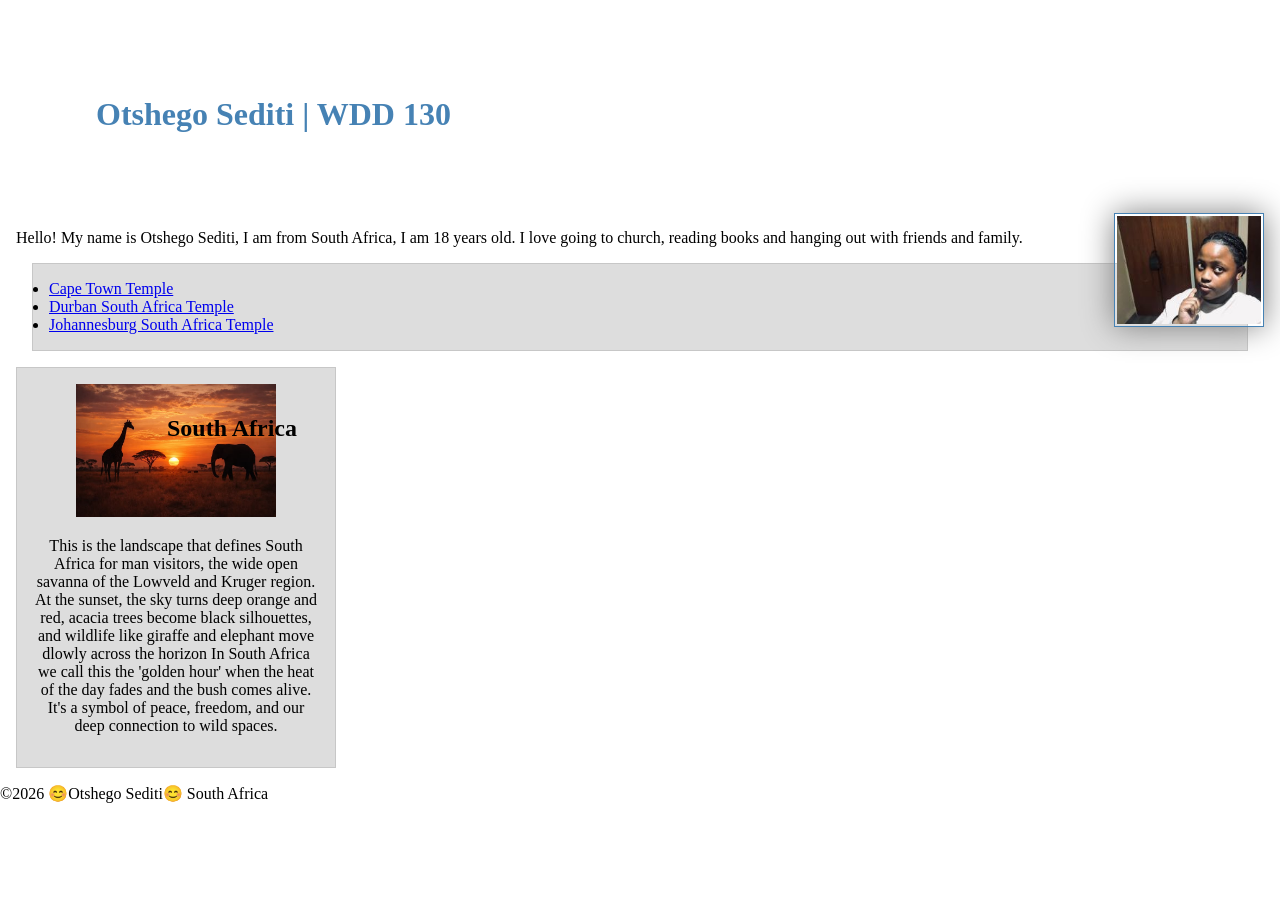
<file: index.html>
<!-- 17 July 2026 -->
<!DOCTYPE html>
<html lang="en">
<link rel="stylesheet" href="styles/styles.css">

</html>

<head>
    <meta charset="UTF-8">
    <meta name="viewport" content="width=device-width, initial-scale=1.0">
    <meta name="description"
      content="My name is Otshego Sediti and I am from a beautiful country called South Africa, and this homepage shows the South African landscape .">
    <meta name="author" content="Otshego Sediti">
    <title>Otshego Sediti | WDD 130 | Personal Homepage</title>
</head>

<body>
    <main>
        <h1>Otshego Sediti | WDD 130</h1>
        <img src="images/profile.jpg" alt="Hello my name is Otshego Sediti" width="200">
        <p>Hello! My name is Otshego Sediti, I am from South Africa, I am 18 years old. I love going
            to church, reading books and hanging out with friends and family.</p>
        <ul class="box">
            <li><a href="https://www.churchofjesuschrist.org/temples/details/cape-town-south-africa-temple?lang=eng"
                  target="_blank">Cape Town Temple</a></li>
            <li><a href="https://www.churchofjesuschrist.org/temples/details/durban-south-africa-temple?lang=eng"
                  target="_blank">Durban South Africa Temple</a></li>
            <li><a href="https://www.churchofjesuschrist.org/temples/details/johannesburg-south-africa-temple?lang=eng"
                  target="_blank">Johannesburg South Africa Temple</a></li>
        </ul>
    </main>
    <aside class="box">
        <h2>South Africa</h2>
        <img src="images/profiles.jpg" alt="south-african-landscape">
        <p> This is the landscape that defines South Africa for man visitors, the wide open savanna
            of the Lowveld and Kruger region. At the sunset, the sky turns deep orange and red,
            acacia trees become black silhouettes, and wildlife like giraffe and elephant move
            dlowly across the horizon In South Africa we call this the 'golden hour' when the heat
            of the day fades and the bush comes alive. It's a symbol of peace, freedom, and our deep
            connection to wild spaces.</p>
    </aside>
    <footer>
        <p>©2026 😊Otshego Sediti😊 South Africa</p>
    </footer>
</body>

</html>
</file>
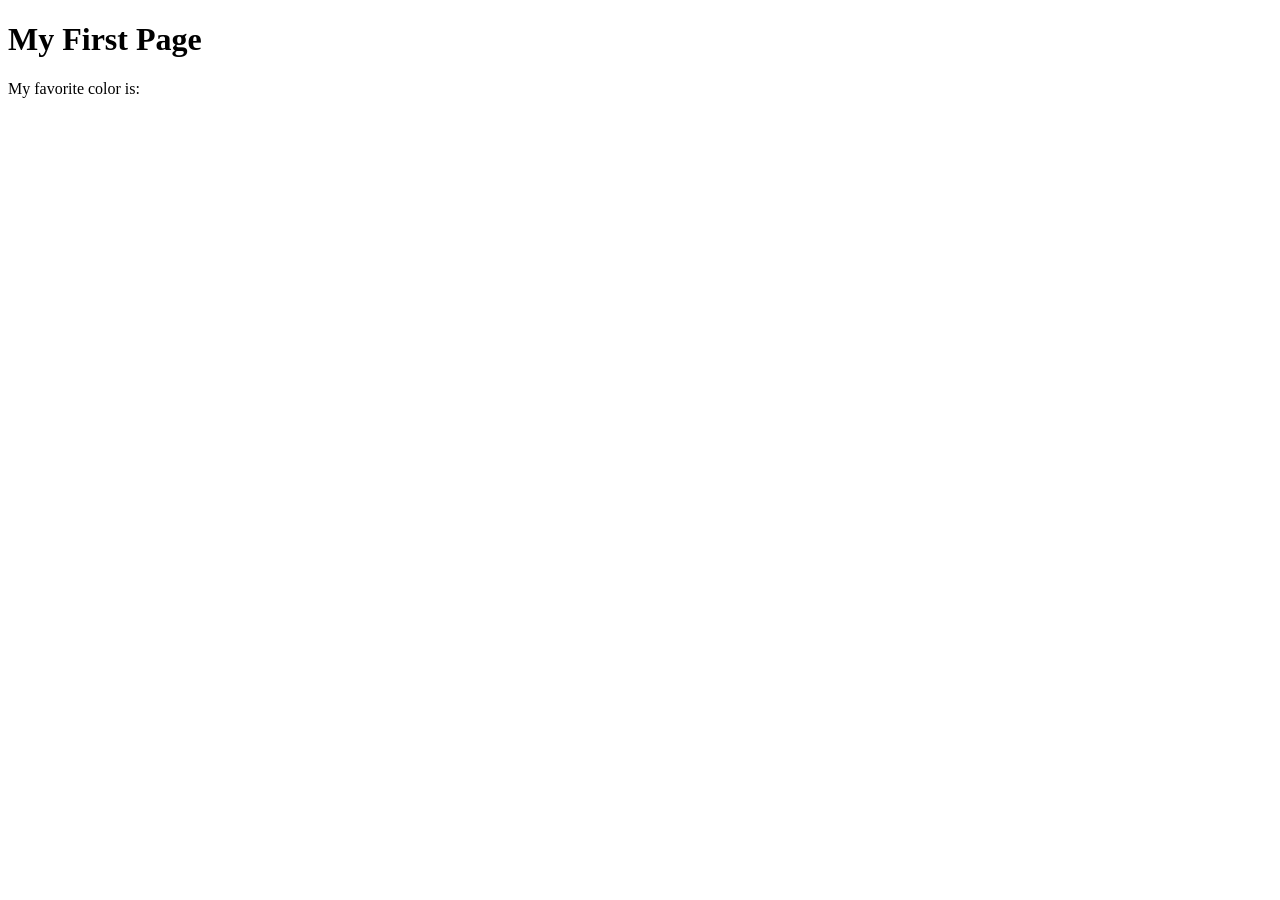
<file: week01/first-page.html>
<!DOCTYPE html>
<html lang="en">
<head>
    <meta charset="UTF-8">
    <meta name="viewport" content="width=device-width, initial-scale=1.0">
    <title>My First Page</title>
</head>
<body>
    <h1>My First Page</h1>
    <p>My favorite color is: </p>
</body>
</html>
</file>
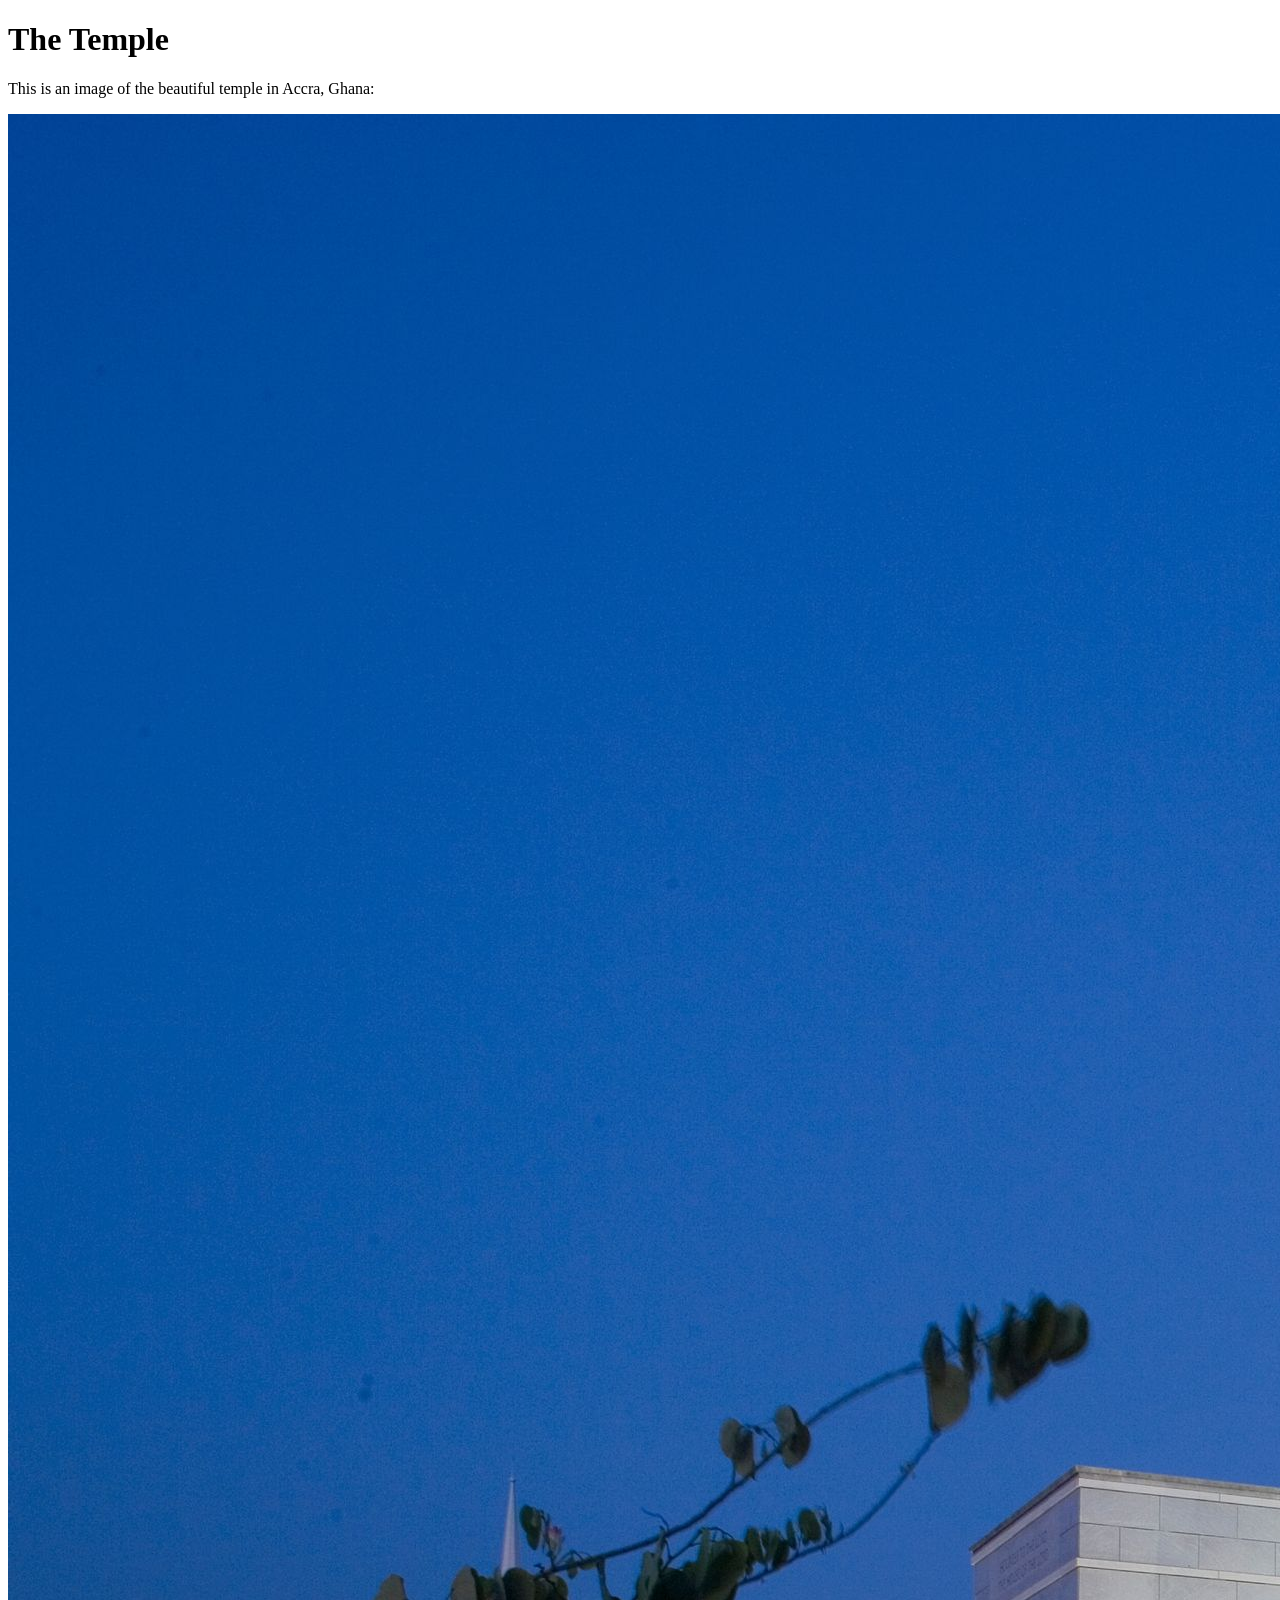
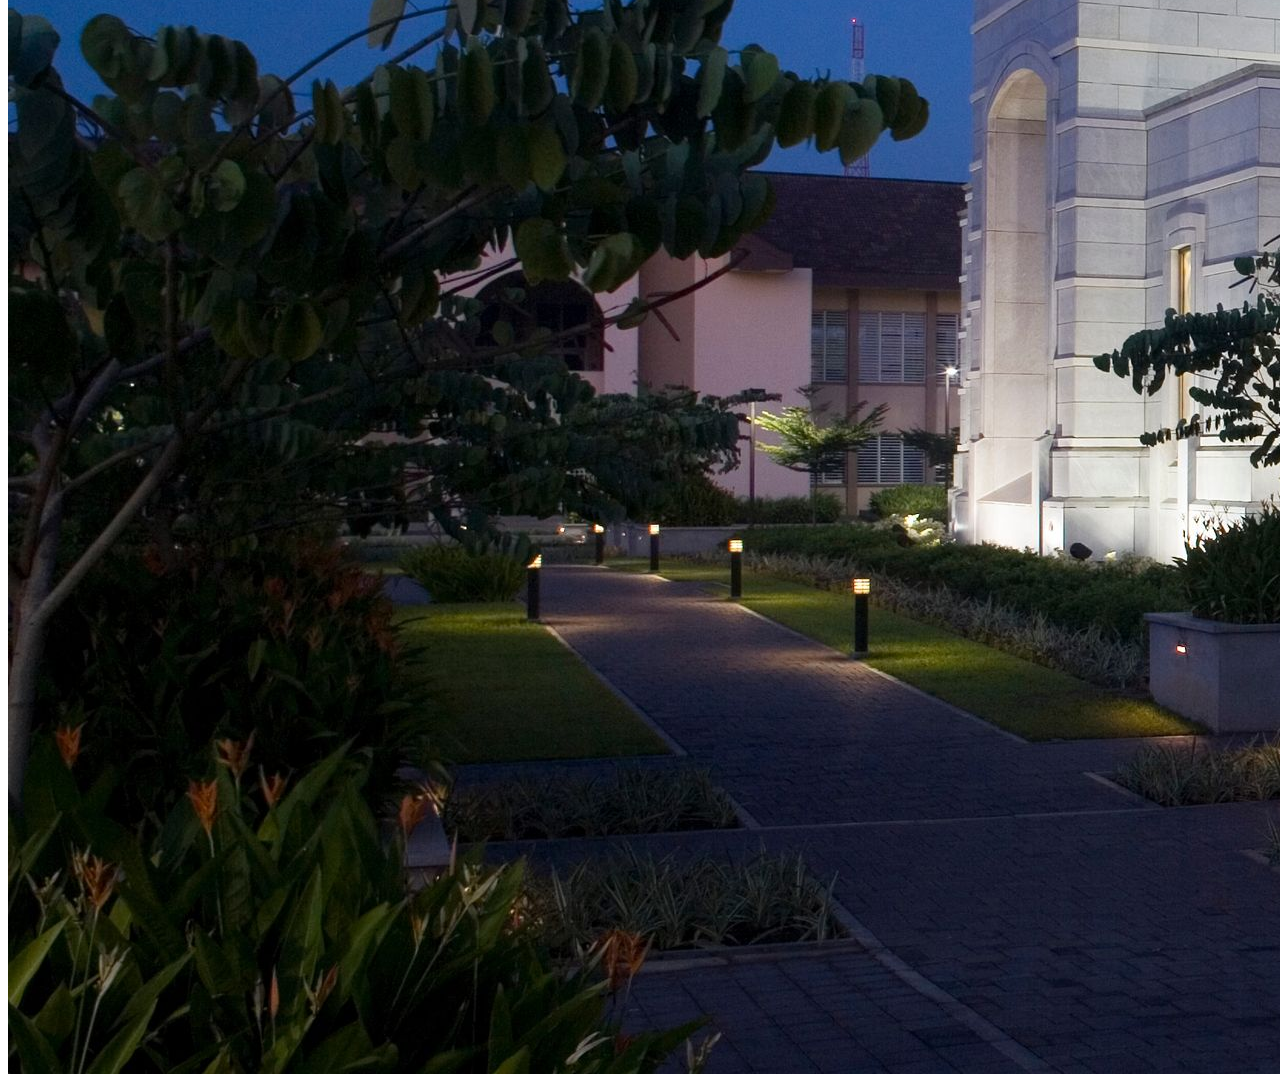
<file: week01/images.html>
<!DOCTYPE html>
<html lang="en">
<head>
    <meta charset="UTF-8">
    <meta name="viewport" content="width=device-width, initial-scale=1.0">
    <title>Temple Image</title>
</head>
<body>
    <h1>The Temple</h1>
    <p>This is an image of the beautiful temple in Accra, Ghana:</p>
    <img src="images/temple-large.jpeg" alt="The Accra Ghana Temple">
    
</body>
</html>
</file>
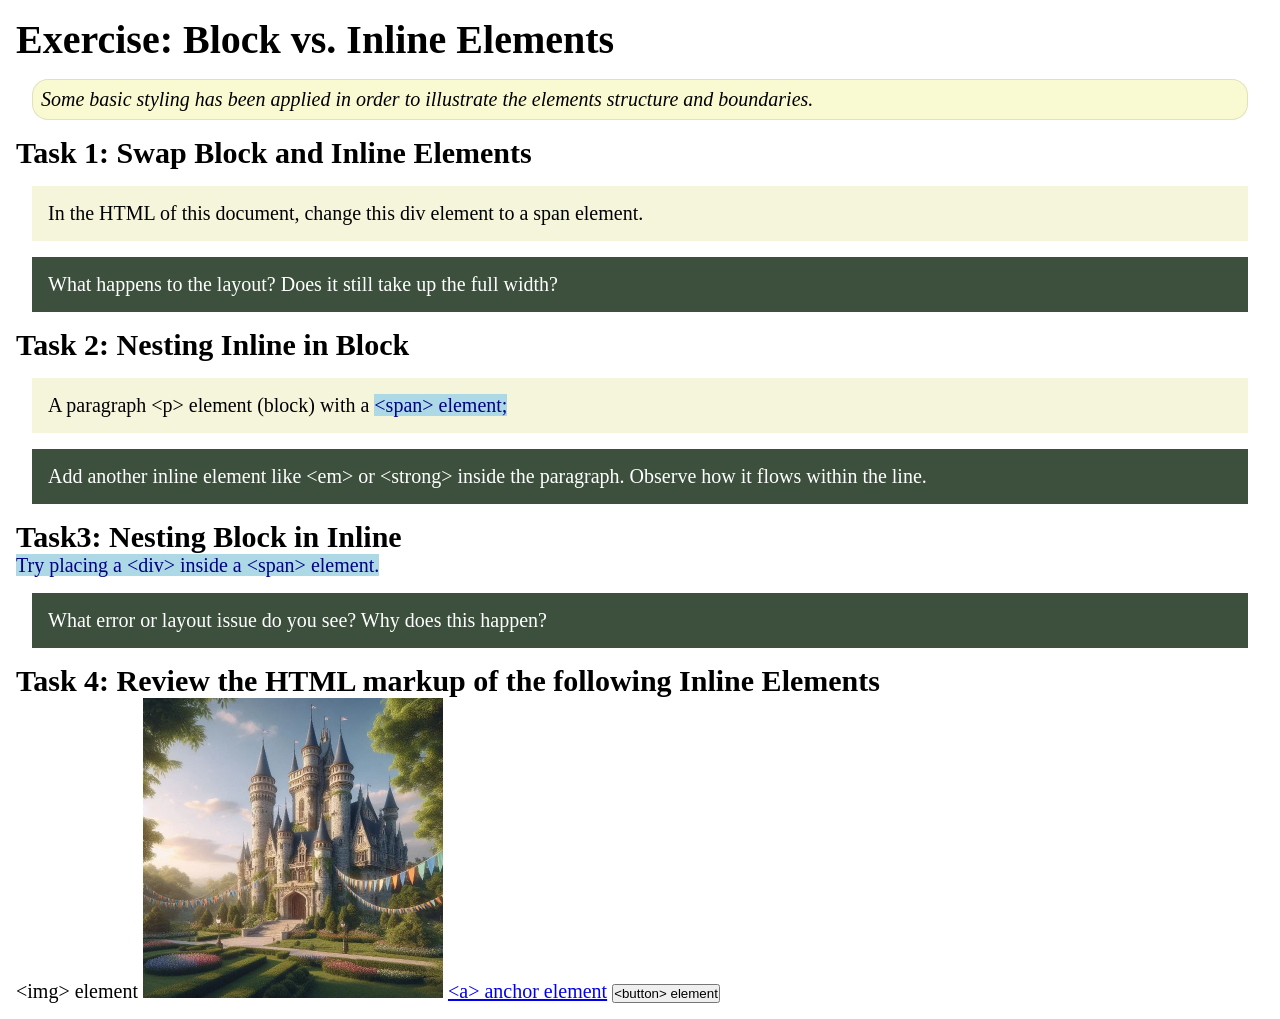
<file: week02/block-vs-inline.html>
<!DOCTYPE html>
<html lang="en">

<head>
    <meta charset="UTF-8">
    <meta name="viewport" content="width=device-width, initial-scale=1.0">
    <title>Exercise: Block vs. Inline Elements</title>
    <link rel="stylesheet" href="styles/block-vs-inline.css">
</head>

<body>
    <main>
        <h1>Exercise: Block vs. Inline Elements</h1>
        <p class="note">Some basic styling has been applied in order to illustrate the elements structure and
            boundaries.</p>

        <h2>Task 1: Swap Block and Inline Elements</h2>
        <div>In the HTML of this document, change this div element to a span element.</div>

        <p class="question">What happens to the layout? Does it still take up the full width?</p>

        <h2>Task 2: Nesting Inline in Block</h2>
        <p>A paragraph &lt;p&gt; element (block) with a <span>&lt;span&gt; element;</span></p>
        <p class="question">Add another inline element like &lt;em&gt; or &lt;strong&gt; inside the paragraph. Observe
            how it flows within the line.</p>

        <h2>Task3: Nesting Block in Inline</h2>
        <span>Try placing a &lt;div&gt; inside a &lt;span&gt; element.</span>
            <p class="question">What error or layout issue do you see? Why does this happen?</p>


            <h2>Task 4: Review the HTML markup of the following Inline Elements</h2>
        &lt;img&gt; element
        <img src="images/castle.webp" alt="placeholder image (images are inline)" width="300" height="300">
        <a href="https://churchofjesuschrist.org">&lt;a&gt; anchor element</a>
        <button type="button">&lt;button&gt; element</button>
    </main>
</body>

</html>
</file>
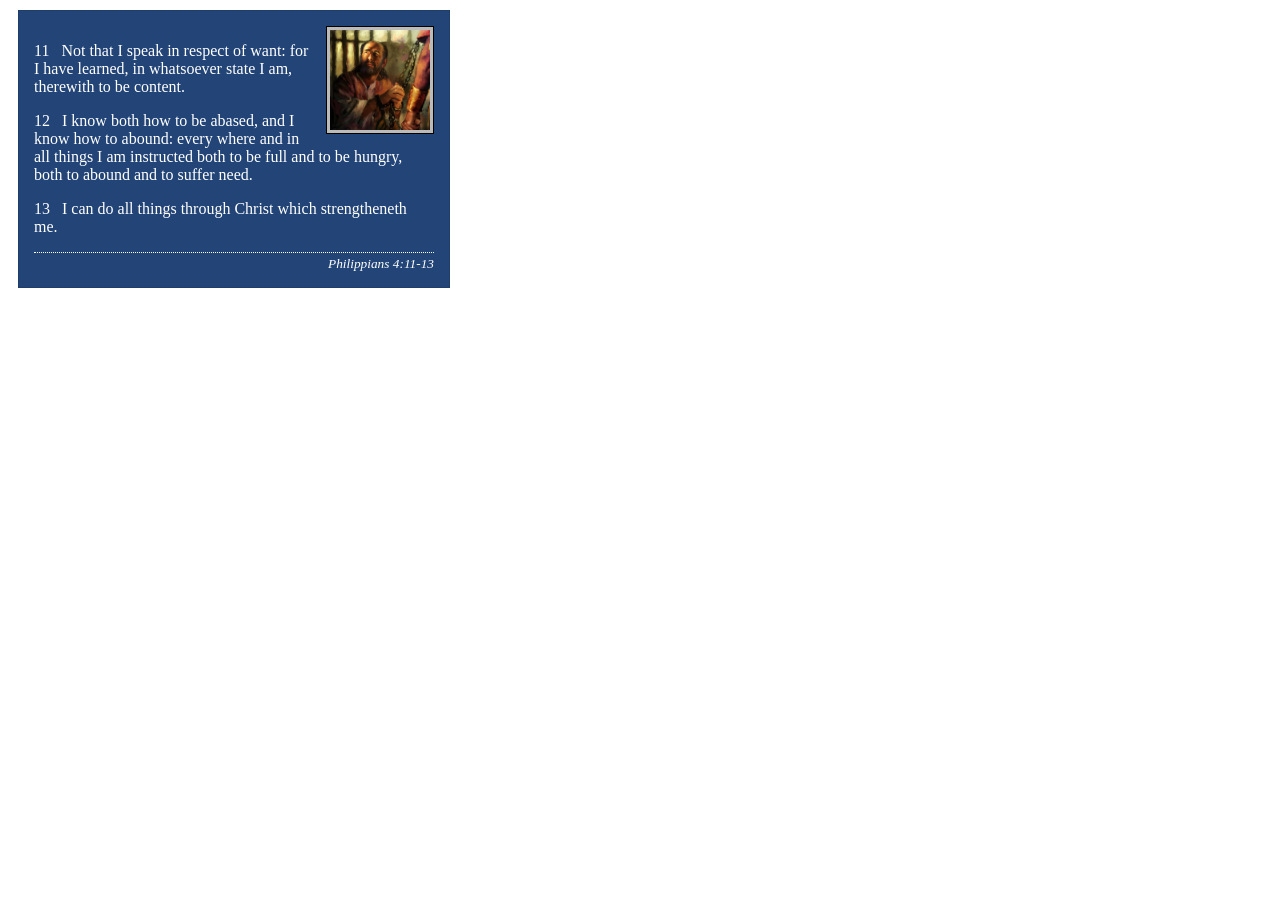
<file: week02/box-model-solution.html>
<!DOCTYPE html>
<html lang="en">
<head>
    <meta charset="UTF-8">
    <meta name="viewport" content="width=device-width, initial-scale=1.0">
    <title>Box Model Activity</title>
    <link rel="stylesheet" href="styles/box-model-solution.css">
</head>
<body>
    <main>
        <div class="callout">
            <img src="images/apostle-paul-imprisoned.webp" alt="Paul the Apostle - Imprisoned in Rome" width="200" height="200">
            <blockquote>
                <p>11 &nbsp; Not that I speak in respect of want: for I have learned, in whatsoever state I am, therewith to be content.</p>
                <p>12 &nbsp; I know both how to be abased, and I know how to abound: every where and in all things I am instructed both to be full and to be hungry, both to abound and to suffer need.</p>
                <p>13 &nbsp; I can do all things through Christ which strengtheneth me.</p>
            </blockquote>
            <cite>Philippians 4:11-13</cite>
        </div>
    </main>
</body>
</html>
</file>
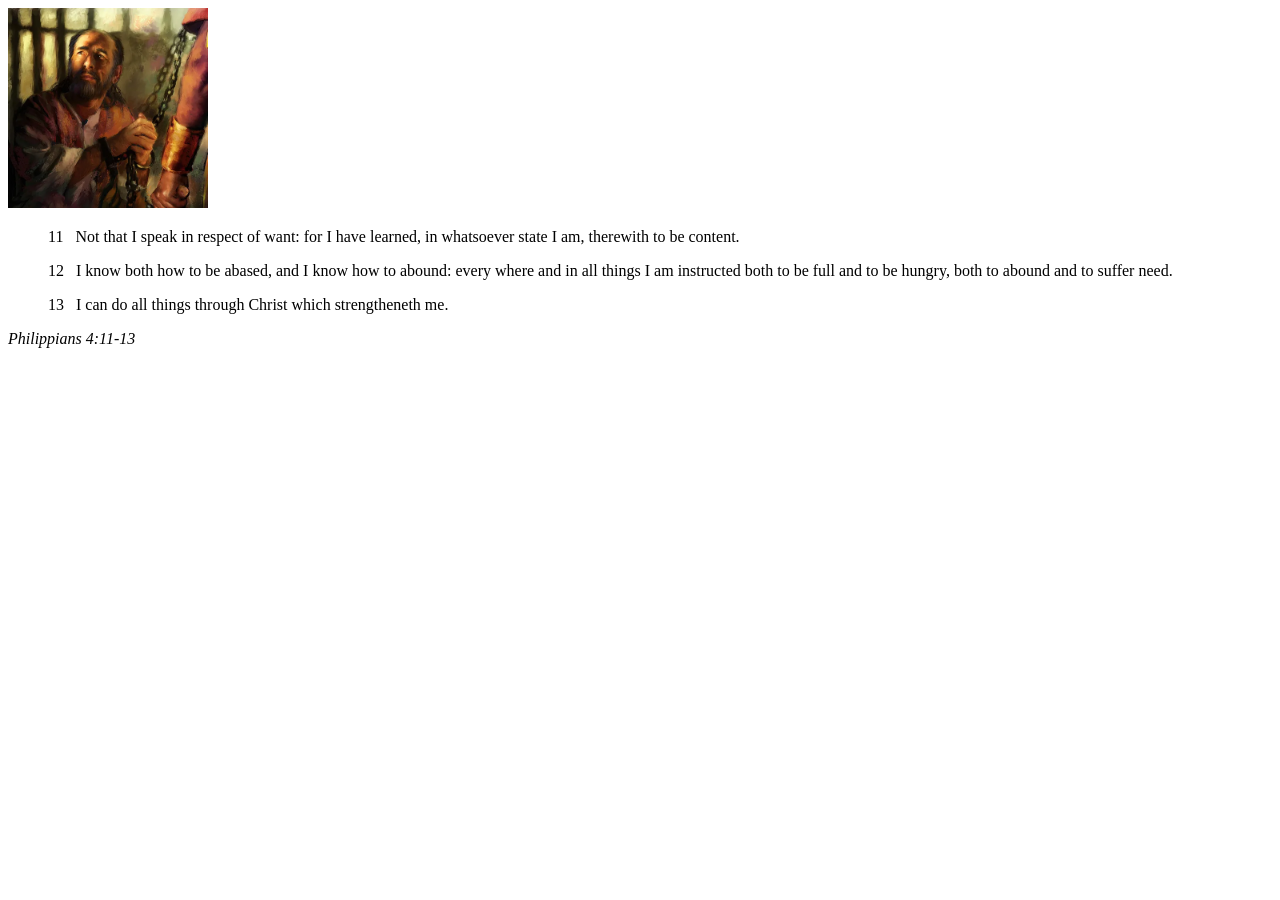
<file: week02/box-model.html>
<!DOCTYPE html>
<html lang="en">
<head>
    <meta charset="UTF-8">
    <meta name="viewport" content="width=device-width, initial-scale=1.0">
    <title>Box Model Activity</title>
</head>
<body>
    <main>
        <div class="callout">
            <img src="images/apostle-paul-imprisoned.webp" alt="Paul the Apostle - Imprisoned in Rome" width="200" height="200">
            <blockquote>
                <p>11 &nbsp; Not that I speak in respect of want: for I have learned, in whatsoever state I am, therewith to be content.</p>
                <p>12 &nbsp; I know both how to be abased, and I know how to abound: every where and in all things I am instructed both to be full and to be hungry, both to abound and to suffer need.</p>
                <p>13 &nbsp; I can do all things through Christ which strengtheneth me.</p>
            </blockquote>
            <cite>Philippians 4:11-13</cite>
        </div>
    </main>
</body>
</html>
</file>
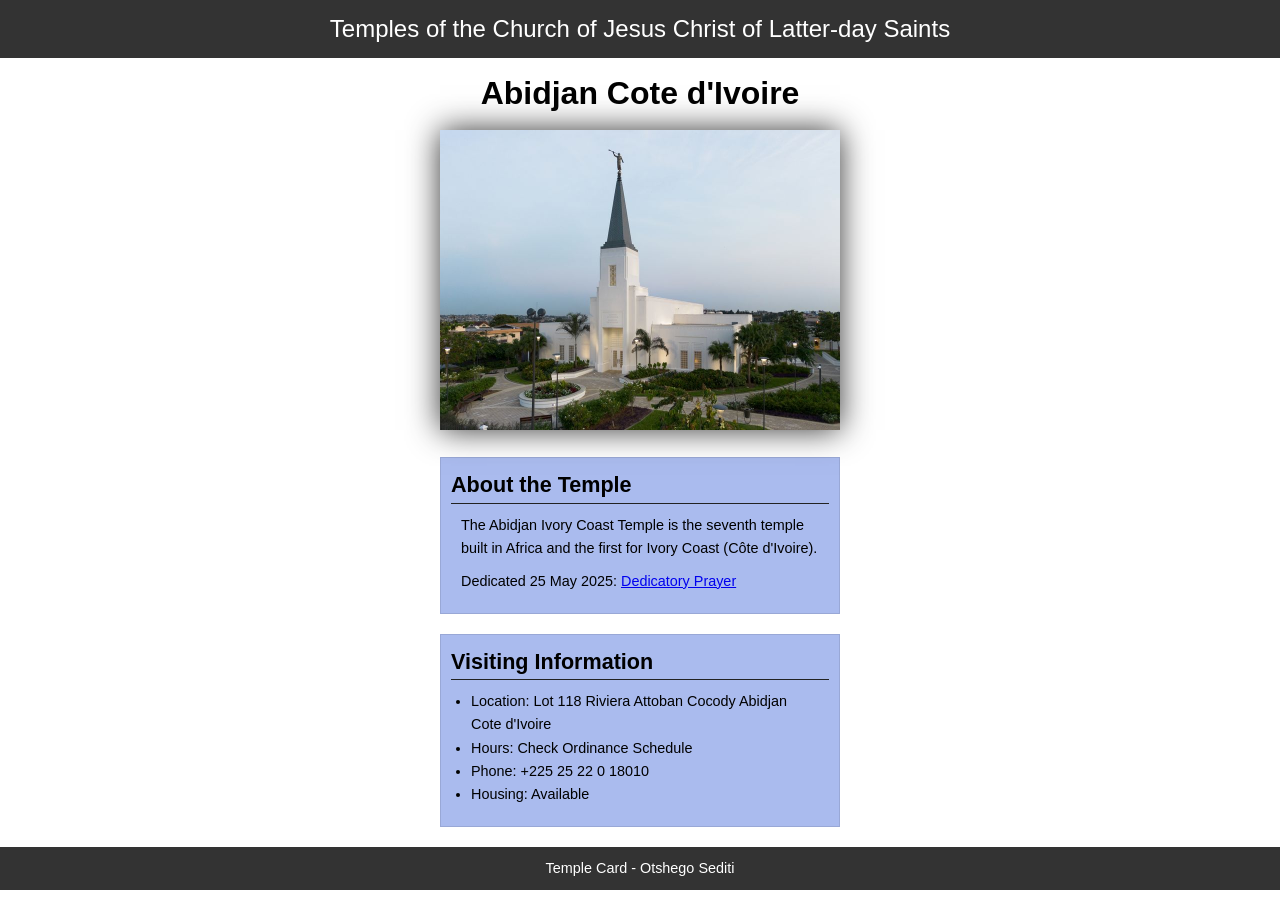
<file: week02/temple.html>
<!DOCTYPE html>
<html lang="en">

<head>
    <meta charset="UTF-8">
    <meta name="viewport" content="width=device-width, initial-scale=1.0">
    <title>Temple Card - Abidjan Cote d'Ivoire</title>
    <link rel="stylesheet" href="styles/temple.css">
</head>

<body>
    <header>
        <p>Temples of the Church of Jesus Christ of Latter-day Saints</p>
    </header>
    <main>
        <h1>Abidjan Cote d'Ivoire</h1>
        <picture>
            <img src="images/abidjan-ivory-coast.jpeg" alt="Abidjan Cote d'Ivoire Temple">
        </picture>
        <section>
            <h2>About the Temple</h2>
            <p>The Abidjan Ivory Coast Temple is the seventh temple built in Africa and the first
                for Ivory Coast (Côte
                d'Ivoire).</p>
            <p>Dedicated 25 May 2025: <a
                  href="https://www.churchofjesuschrist.org/temples/dedicatory-prayer/abidjan-ivory-coast-temple/2025-05-25?lang=eng"
                  target="_blank" rel="noopener noreferrer">Dedicatory Prayer</a></p>
        </section>
        <section>
            <h2>Visiting Information</h2>
            <ul>
                <li>Location: Lot 118 Riviera Attoban Cocody Abidjan Cote d'Ivoire</li>
                <li>Hours: Check Ordinance Schedule</li>
                <li>Phone: +225 25 22 0 18010</li>
                <li>Housing: Available</li>
            </ul>
        </section>
    </main>
    <footer>
        <p>Temple Card - Otshego Sediti</p>
    </footer>
</body>

</html>
</file>
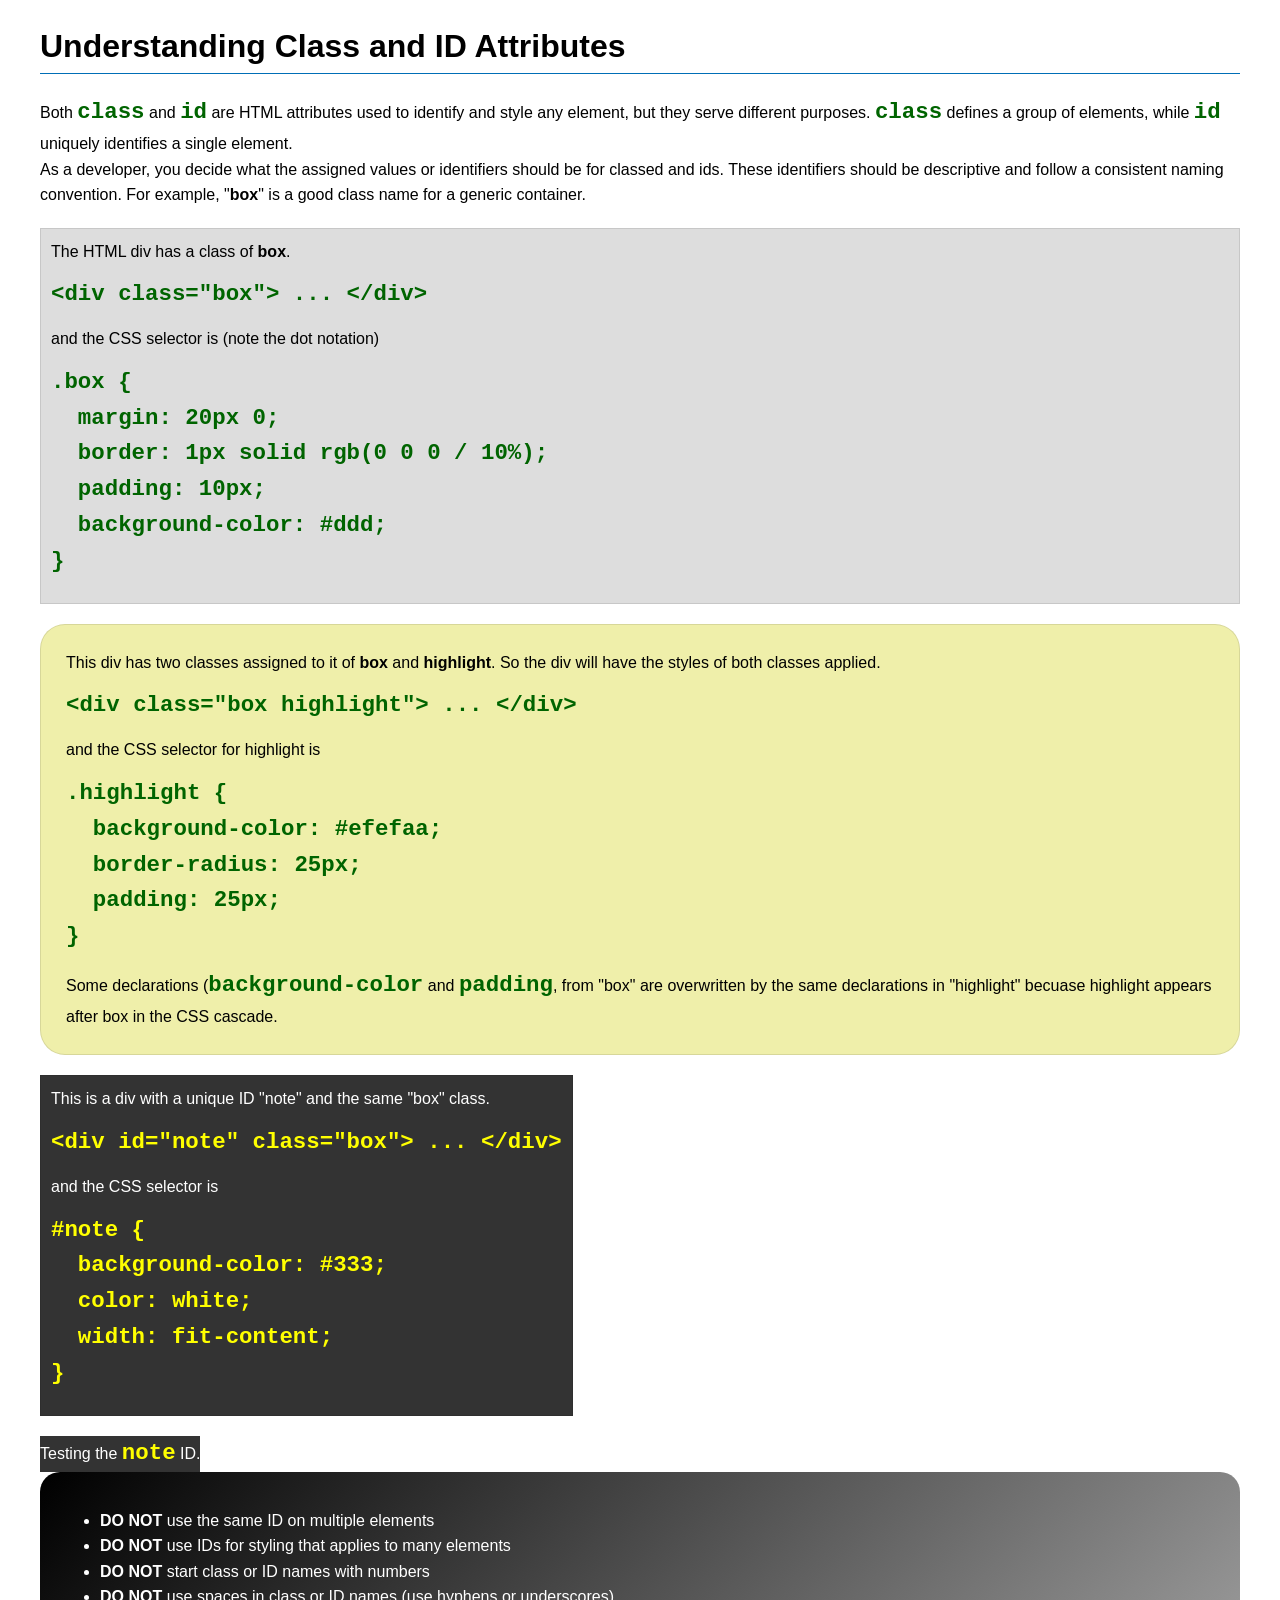
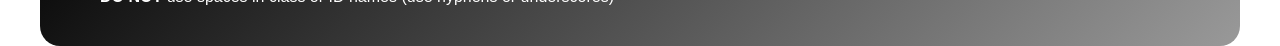
<file: week03/class-and-id.html>
<!DOCTYPE html>
<html lang="en">

<head>
    <meta charset="UTF-8">
    <meta name="viewport" content="width=device-width, initial-scale=1.0">
    <title>Class vs ID Attributes</title>
    <link rel="stylesheet" href="styles/class-and-id.css">
</head>

<body>
    <h1>Understanding Class and ID Attributes</h1>
    <p>Both <code>class</code> and <code>id</code> are HTML attributes used to identify and style any element, but they
        serve different purposes. <code>class</code> defines a group of elements, while <code>id</code> uniquely
        identifies a single element.</p>
    <p>As a developer, you decide what the assigned values or identifiers should be for classed and ids. These
        identifiers should be
        descriptive and follow a consistent naming convention. For example, "<strong>box</strong>" is a good class name
        for a generic container.</p>
    <div class="box">
        <p>The HTML div has a class of <strong>box</strong>.</p>
        <pre><code class="html">&lt;div class="box"&gt; ... &lt;/div&gt;</code></pre>
        and the CSS selector is (note the dot notation)
        <pre><code class="css">.box {
  margin: 20px 0;
  border: 1px solid rgb(0 0 0 / 10%);
  padding: 10px;
  background-color: #ddd; 
}</code></pre>
    </div>

    <div class="box highlight">
        <p>This div has two classes assigned to it of <strong>box</strong> and <strong>highlight</strong>. So the div
            will have the styles of both classes applied.</p>
        <pre><code class="html">&lt;div class="box highlight"&gt; ... &lt;/div&gt;</code></pre>
        and the CSS selector for highlight is
        <pre><code class="css">.highlight {
  background-color: #efefaa;
  border-radius: 25px;
  padding: 25px;
}</code></pre>
<p>Some declarations (<code>background-color</code> and <code>padding</code>, from "box" are overwritten by the same declarations in "highlight" becuase highlight appears after box in the CSS cascade.</p>
    </div>

    <div id="note" class="box">
        <p>This is a div with a unique ID "note" and the same "box" class.</p>
        <pre><code class="html">&lt;div id="note" class="box"&gt; ... &lt;/div&gt;</code></pre>
        and the CSS selector is
        <pre><code class="css">#note {
  background-color: #333;
  color: white;
  width: fit-content;
}</code></pre>
    </div>

    <div id="note">
        <p>Testing the <code>note</code> ID.</p>
    </div>

    <section id="best-practice">
        <ul>
            <li><strong>DO NOT</strong> use the same ID on multiple elements</li>
            <li><strong>DO NOT</strong> use IDs for styling that applies to many elements</li>
            <li><strong>DO NOT</strong> start class or ID names with numbers</li>
            <li><strong>DO NOT</strong> use spaces in class or ID names (use hyphens or underscores)</li>
        </ul>
    </section>




</body>

</html>
</file>
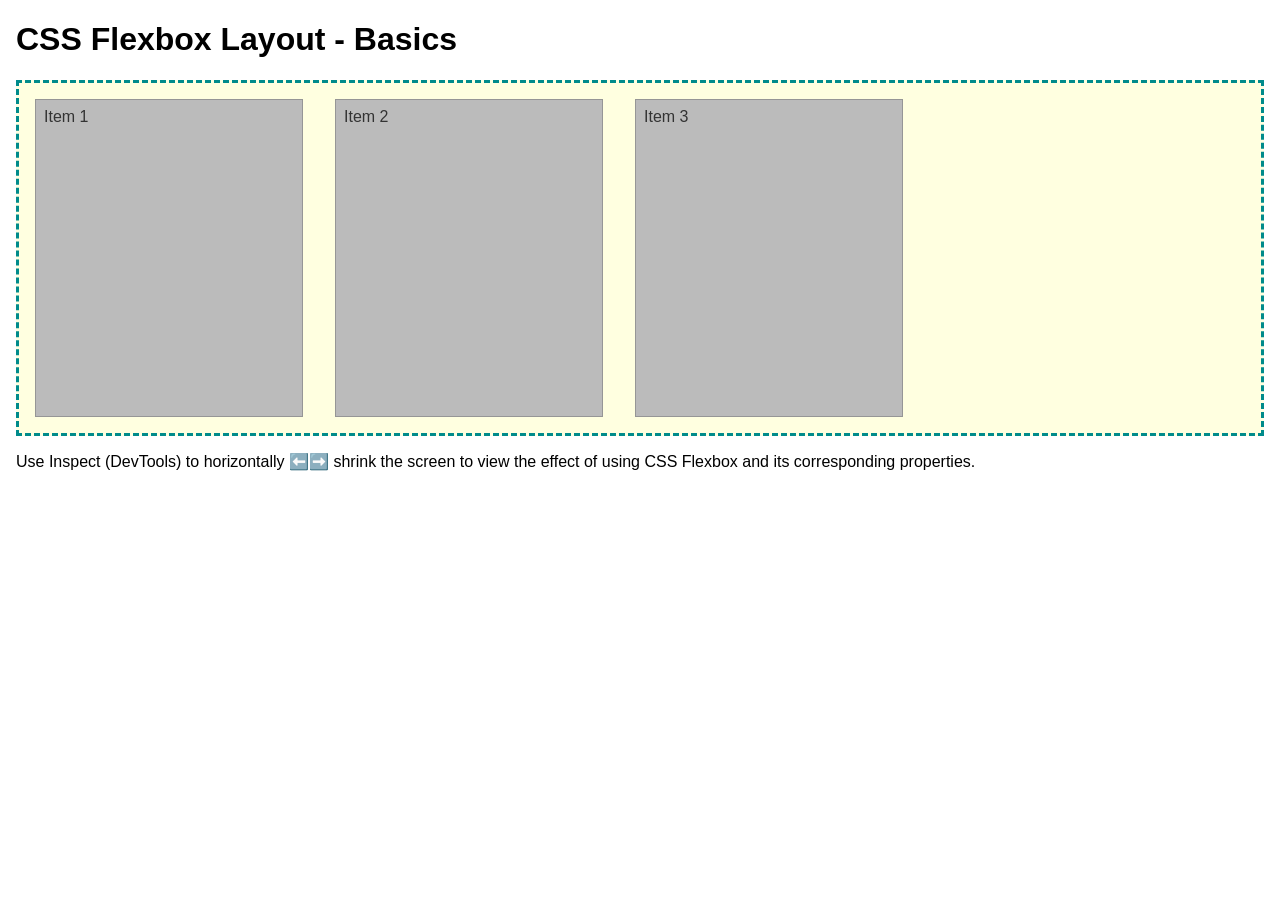
<file: week04/flexbox-layout.html>
<!DOCTYPE html>
<html lang="en">
<head>
    <meta charset="UTF-8">
    <meta name="viewport" content="width=device-width, initial-scale=1.0">
    <title>CSS Flexbox Layout - Basics</title>
    <link rel="stylesheet" href="styles/flexbox.css">
</head>
<body>
    <main>
        <h1>CSS Flexbox Layout - Basics</h1>
        <div class="flex-container">
            <div class="flex-item item1">Item 1</div>
            <div class="flex-item item2">Item 2</div>
            <div class="flex-item item3">Item 3</div>
        </div>
        <p>Use Inspect (DevTools) to horizontally ⬅️➡️ shrink the screen to view the effect of using CSS Flexbox and its corresponding properties.</p>
    </main>
</body>
</html>
</file>
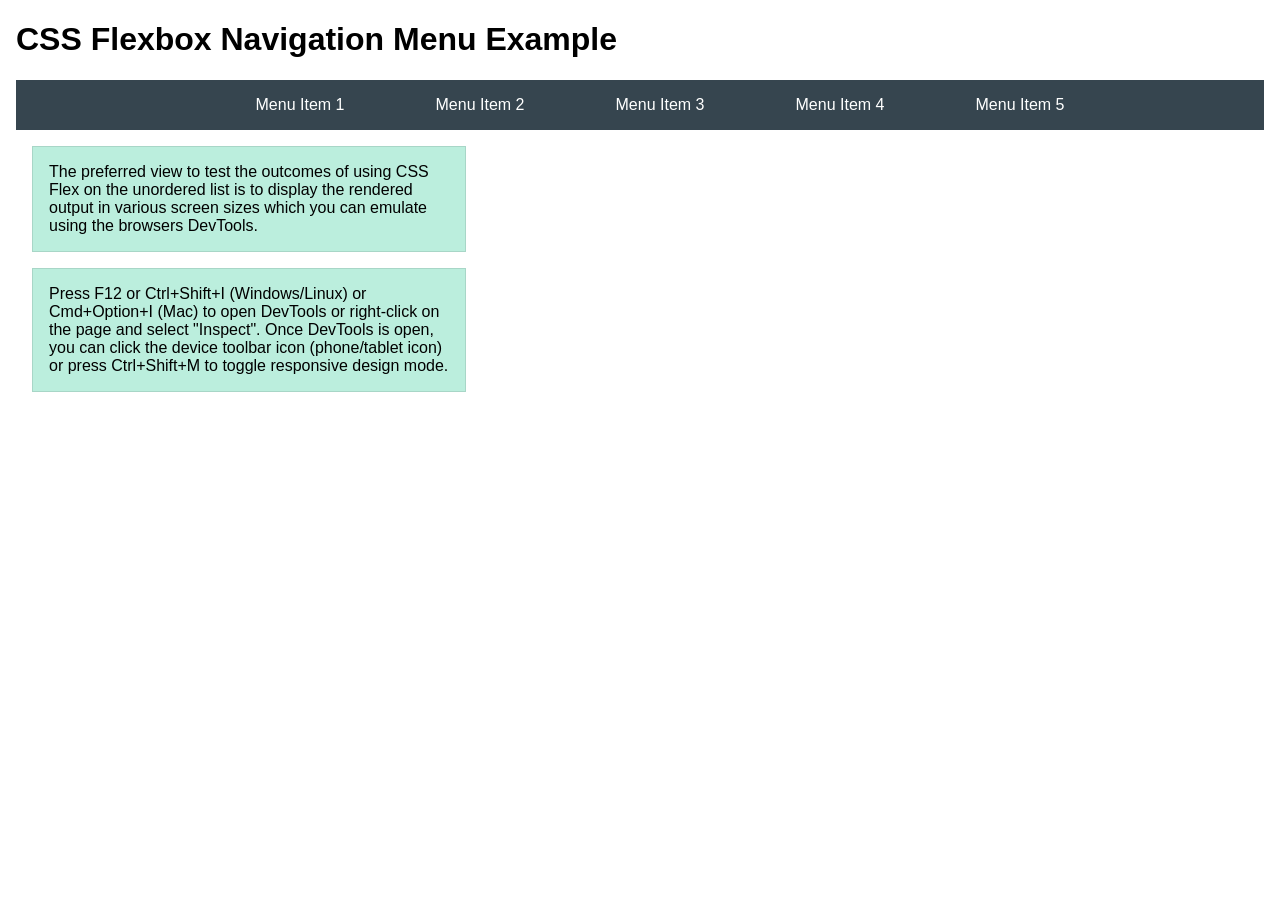
<file: week04/flexbox-menu.html>
<!DOCTYPE html>
<html lang="en">
<head>
    <meta charset="UTF-8">
    <meta name="viewport" content="width=device-width, initial-scale=1.0">
    <title>CSS Flexbox - Navigation Menu</title>
    <link rel="stylesheet" href="styles/flexbox-menu.css">
</head>
<body>
    <main>
        <h1>CSS Flexbox Navigation Menu Example</h1>
        <nav>
            <ul>
                <li><a href="#">Menu Item 1</a></li>
                <li><a href="#">Menu Item 2</a></li>
                <li><a href="#">Menu Item 3</a></li>
                <li><a href="#">Menu Item 4</a></li>
                <li><a href="#">Menu Item 5</a></li>
            </ul>
        </nav>
        <p>The preferred view to test the outcomes of using CSS Flex on the unordered list is to display the rendered output in various screen sizes which you can emulate using the browsers DevTools.</p>

        <p>Press F12 or Ctrl+Shift+I (Windows/Linux) or Cmd+Option+I (Mac) to open DevTools or right-click on the page and select "Inspect". Once DevTools is open, you can click the device toolbar icon (phone/tablet icon) or press Ctrl+Shift+M to toggle responsive design mode.</p>

                      
        
    </main>
</body>
</html>
</file>
<file: styles/styles.css>
* {
    margin: 0;
    padding: 0;
    box-sizing: border-box;
}

nav {
    background-color: steelblue;
    padding: 1rem;
    display: flex;
    justify-content: space-evenly;
    align-items: center;
}

nav a {
    display: block;
    padding: 0.5rem;
    text-decoration: none;
    font-size: 1.2rem;
    font-weight: 700;
    color: #fff;/% shorthand for white %/
}

h1 {
    color: steelblue;
    padding: 5rem;
}

.grid {
    display: grid;
    align-items: center;
}

main {
    grid-column: 2/3;
    margin: 1rem;
}

main img {
    width: 150px;
    height: auto;
    border: 1px solid steelblue;
    padding: 2px;
    box-shadow: 0 0 30px gray;
    float: right;
}

p {
    margin: 1rem 0;
}

aside {
    width: 20em;
    text-align: center;
    position: relative;
    grid-column: 1/2;
    grid-row: 1/2;
}

aside img {
    width: 200px;
    height: auto;
}

aside h2 {
    position: absolute;
    top: 47px;
    left: 150px;
}

header,
.grid footer {
    max-width: 840px;
    margin: 0 auto;
    margin-top: 15px;
    border-top: 1px #000;
    text-align: center;
}

/* Class Selectors */
.box {
    margin: 1rem;
    border: 1px solid rgb(0 0 0 / 10%);
    padding: 1rem;
    background-color: #ddd;
    color: #000;
}
</file>
<file: week02/styles/block-vs-inline.css>
* {
    margin: 0;
    padding: 0;
}

body {
    font-size: 20px;
    margin: 1rem;
}

p,
div {
    background-color: beige;
    margin: 1rem;
    padding: 1rem;
}

span {
    color: navy;
    background-color: lightblue;
}

code {
    margin: 0;
    padding: 0;
    color: green;
    font-size: 1.2rem;
}

.note {
    font-style: italic;
    background-color: lightgoldenrodyellow;
    border-radius: 1rem;
    border: 1px solid rgb(0 0 0 / 10%);
    margin: 1rem;
    padding: .5rem;
}

.question {
    background-color: #3d503d;
    color: #fff;
}
</file>
<file: week02/styles/box-model-solution.css>
.callout {
    max-width: 400px;
    margin: 10px;
    border: 1px solid rgba(0, 0, 0, .1);
    padding: 15px;
    background-color: #247;
    color: #fff;
}

.callout img {
    float: right;
    margin: 0 0 10px 15px;
    border: 1px solid #000;
    padding: 3px;
    background-color: #bbb;
    width: 100px;
    height: auto;

}

blockquote {
    margin: 0;
}

cite {
    display: block;
    border-top: 1px dotted #fff;
    padding-top: 3px;
    text-align: right;
    font-size: smaller;
}
</file>
<file: week02/styles/temple.css>
* {
    margin: 0;
    padding: 0;
}

body {
    font-family: Arial, sans-serif;
    line-height: 1.6;
}

header,
footer {
    background-color: #333;
    color: #fff;
    padding: 10px;
    text-align: center;
    font-size: 1.5rem;
}

main {
    width: 400px;
    margin: 0 auto;
}

h1 {
    margin: 10px;
    text-align: center;
}

h2 {
    border-bottom: 1px solid #222;
}

img {
    width: 100%;
    height: auto;
    box-shadow: 0 0 30px #333;
}

section {
    margin: 20px 0;
    border: 1px solid rgb(0 0 0 / 10%);
    padding: 10px;
    background-color: #abe;
    font-size: .9rem;
}

section p {
    margin: 10px;
}

ul {
    margin: 10px 20px;
}

footer {
    font-size: .9rem;
}
</file>
<file: week03/styles/class-and-id.css>
body {
    font-family: Arial, sans-serif;
    line-height: 1.6;
    margin: 0;
    padding: 0 40px;
}

h1 {
    border-bottom: 1px solid rgb(0 110 182);
    padding-bottom: 0;
}



p {
    margin: 0;
}

code {
    color: darkgreen;
    font-weight: 700;
    font-size: 1.4rem;
}

/* Class examples - can be reused */

.box {
    margin: 20px 0;
    border: 1px solid rgb(0 0 0 / 10%);
    padding: 10px;
    background-color: #ddd; /* this is shorthand for #dddddd */
}

.highlight {
    background-color: #efefaa;
    border-radius: 25px;
    padding: 25px;
}

/* ID examples - should be unique */

#note {
    background-color: #333;
    color: white;
    width: fit-content;
}

#note code {
    color: yellow;
}

#best-practice {
    background: linear-gradient(135deg, #000 0%, #999 100%);
    color: white;
    border-radius: 20px;
    padding: 20px
}
</file>
<file: week04/styles/flexbox.css>
body {
    font-family: Helvetica, Arial, sans-serif;
    margin: 1rem;
}

.flex-container {
    border: 3px dashed darkcyan;
    background-color: lightyellow;
    display: flex;
    flex-wrap: wrap;
}

.flex-item {
    width: 250px;
    margin: 1rem;
    border: 1px solid rgb(0 0 0 / 20%);
    padding: 0.5rem;
    background-color: #bbb;
    color: #333;
}

.item1 {
    min-height: 100px;
}

.item2 {
    min-height: 200px;
}

.item3 {
    min-height: 300px;
}
</file>
<file: week04/styles/flexbox-menu.css>
body {
    font-family: Helvetica, Arial, sans-serif;
    margin: 1rem;
}

nav {
    background-color: #36454f;
}

nav ul {
    list-style-type: none;
    display: flex;
    flex-wrap: wrap;
    max-width: 900px;
    margin: 0 auto;
    justify-content: space-around;
    align-items: center;
}

nav a {
    display: block;
    color: #fff;
    text-align: center;
    padding: 1rem;
    text-decoration: none;
}

p {
    margin: 1rem;
    border: 1px solid rgb(0 0 0 / 10%);
    padding: 1rem;
    background-color: #bed;
    max-width: 400px;
}

#devtools-btn {
    background-color: #36454f;
    color: white;
    border: none;
    padding: 12px 24px;
    margin: 1rem;
    font-size: 16px;
    font-family: Helvetica, Arial, sans-serif;
    border-radius: 4px;
    cursor: pointer;
    transition: background-color 0.3s ease;
}

#devtools-btn:hover {
    background-color: #4a5a6a;
}

#devtools-btn:active {
    background-color: #2a3a4a;
}
</file>
